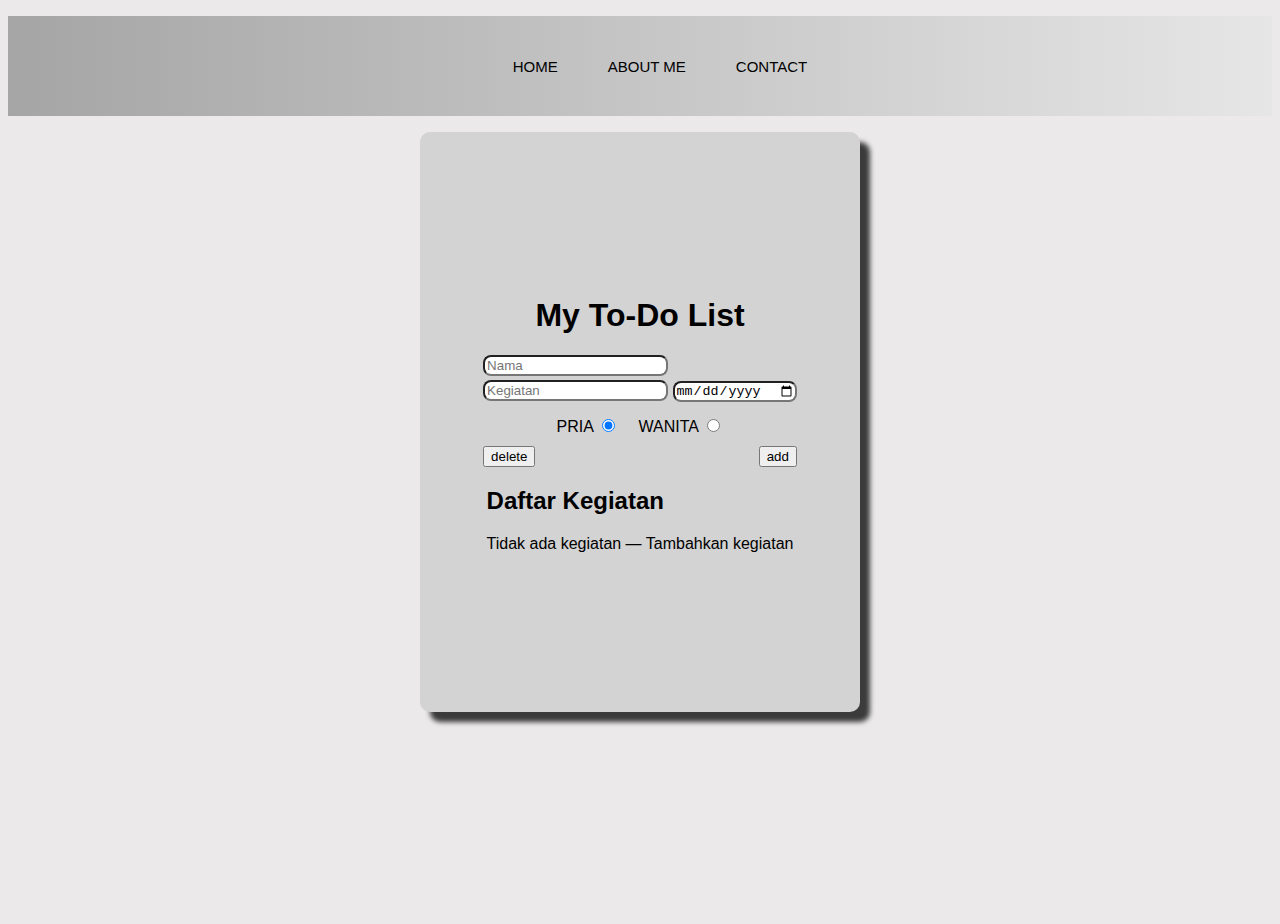
<file: index.html>
<!DOCTYPE html>
<html lang="en">
<head>
    <meta charset="UTF-8">
    <meta name="viewport" content="width=device-width, initial-scale=1.0">
    <title>To-Do List</title>
    <link rel="stylesheet" href="css/style.css">
</head>
<body>
    <!-- Navbar -->
          <div class="CONTAINER-NAVBAR">
            <ul class="ul-navbar">
                <li class="li-navbar">
                    <a href="#" class="a-navbar">HOME</a>
                </li>
                <li class="li-navbar">
                    <a href="about.html" class="a-navbar" >ABOUT ME</a>
                </li>
                <li class="li-navbar">
                    <a href="contact.html" class="a-navbar">CONTACT</a>
                </li>
            </ul>
        </div>

    <!-- Header -->
     <main class="main" id="main-content">
     <header>
        <h1 class="title">My To-Do List</h1>
     </header>
    

    <!-- Content -->
        <form id="todo-form">
            <input type="text" class="border-rounded" id="todo-input" placeholder="Nama"><br>
            <input type="text" class="border-rounded" id="todo-input2" placeholder="Kegiatan">
            <input type="date" class="border-rounded" id="todo-input3" placeholder="Tanggal"><br>
            <div class="gender">
                <label for="todo-input4">PRIA
                    <input type="radio" id="todo-input4" name="Gender" value="Pria" checked></label>
                <label for="todo-input5">WANITA
                    <input type="radio" id="todo-input5" name="Gender" value="Wanita"><br></div>
            <button type="button" id="delete-button">delete</button>
            <button type="submit" id="add-button" class="button-add">add</button></div>
        </form>

        <section class="section">
            <h2>Daftar Kegiatan</h2>
            <ul id="todo-list" class="todo-list" aria-live="polite"></ul>
                <!-- To-Do items wil be added here dynamically -->
            <p id="empty-message" class="empty-message">Tidak ada kegiatan — Tambahkan kegiatan</p>
        </section>
        

 
    </main>
    <script src="js/script.js"></script>
</body>
</html>
</file>
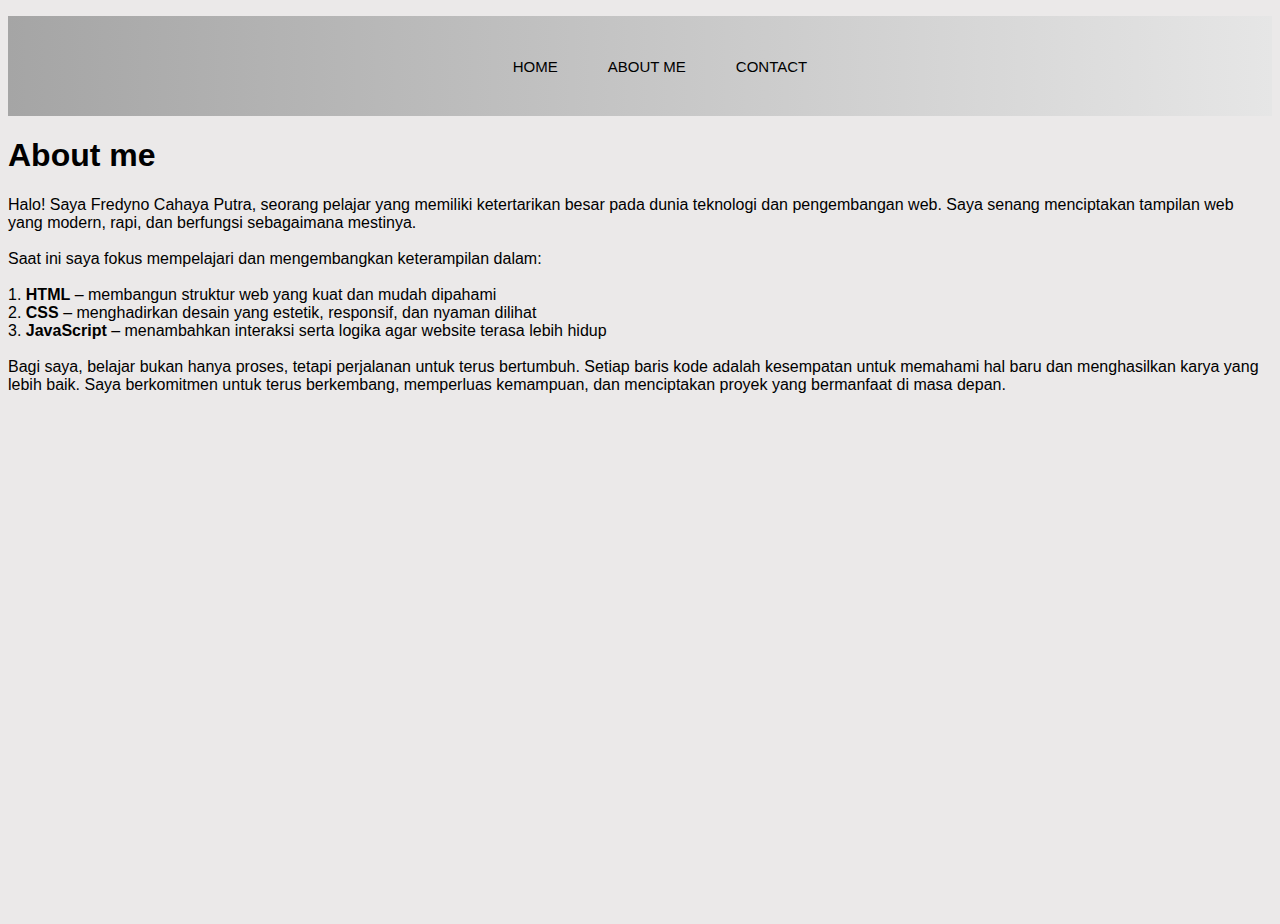
<file: about.html>
<!DOCTYPE html>
<html lang="en">
<head>
    <meta charset="UTF-8">
    <meta name="viewport" content="width=device-width, initial-scale=1.0">
    <title>To-Do List</title>
    <link rel="stylesheet" href="css/style.css">
</head>
<body>
    <!-- Navbar -->
          <div class="CONTAINER-NAVBAR">
            <ul class="ul-navbar">
                <li class="li-navbar">
                    <a href="index.html" class="a-navbar">HOME</a>
                </li>
                <li class="li-navbar">
                    <a href="#" class="a-navbar" >ABOUT ME</a>
                </li>
                <li class="li-navbar">
                    <a href="contact.html" class="a-navbar">CONTACT</a>
                </li>
            </ul>
        </div>

    <!-- Header -->
     <header>
        <h1 class="title">About me</h1>
        <p>Halo! Saya Fredyno Cahaya Putra, seorang pelajar yang memiliki ketertarikan besar pada dunia teknologi dan pengembangan web. Saya senang menciptakan tampilan web yang modern, rapi, dan berfungsi sebagaimana mestinya.<br>
<br>
Saat ini saya fokus mempelajari dan mengembangkan keterampilan dalam:<br>
<br>
1. <b>HTML</b> – membangun struktur web yang kuat dan mudah dipahami<br>

2. <b>CSS</b> – menghadirkan desain yang estetik, responsif, dan nyaman dilihat<br>

3. <b>JavaScript</b> – menambahkan interaksi serta logika agar website terasa lebih hidup<br>
<br>
Bagi saya, belajar bukan hanya proses, tetapi perjalanan untuk terus bertumbuh. Setiap baris kode adalah kesempatan untuk memahami hal baru dan menghasilkan karya yang lebih baik.

Saya berkomitmen untuk terus berkembang, memperluas kemampuan, dan menciptakan proyek yang bermanfaat di masa depan.</p>
    

    <!-- Content -->
 
</body>
</html>
</file>
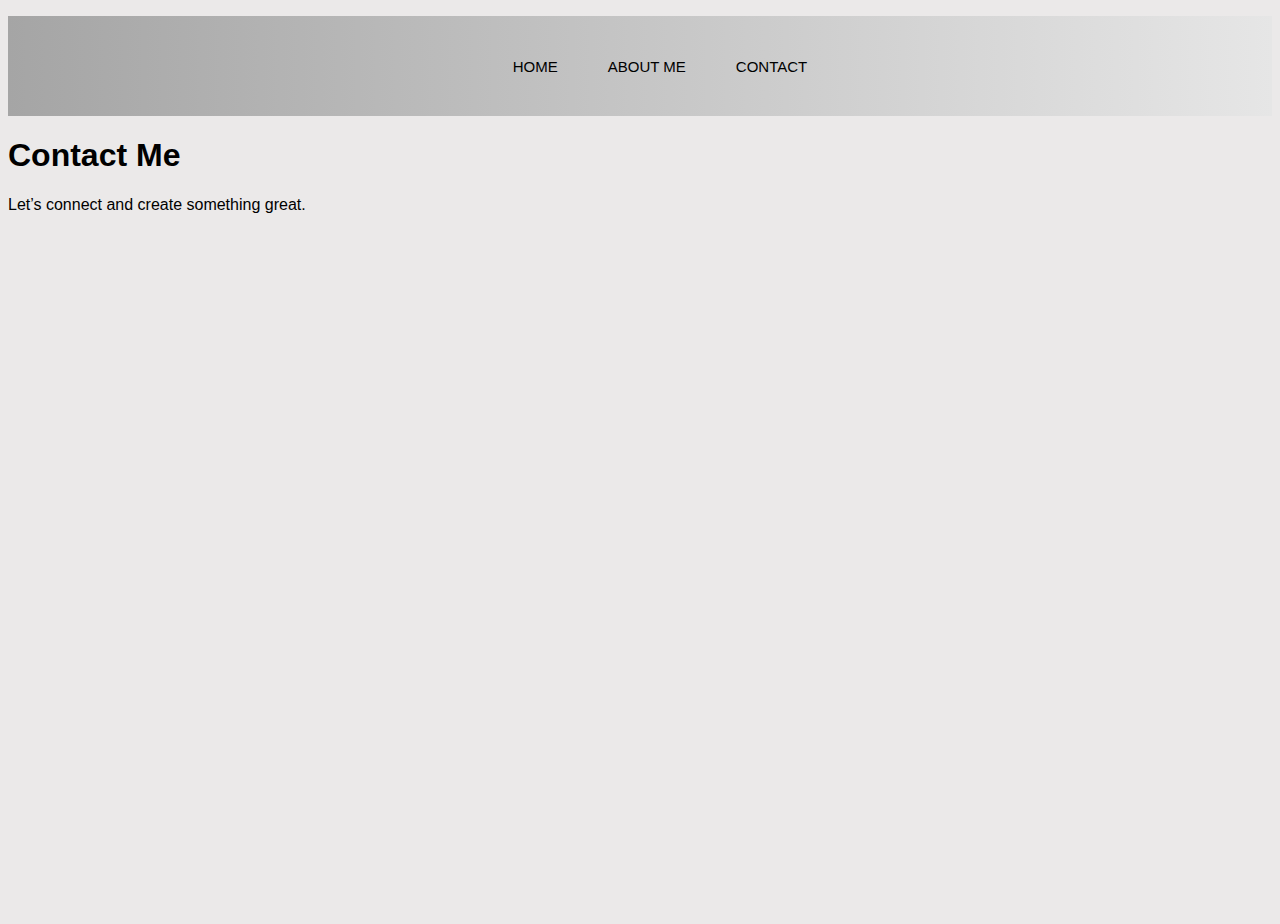
<file: contact.html>
<!DOCTYPE html>
<html lang="en">
<head>
    <meta charset="UTF-8">
    <meta name="viewport" content="width=device-width, initial-scale=1.0">
    <title>To-Do List</title>
    <link rel="stylesheet" href="/css/style.css">
</head>
<body>
    <!-- Navbar -->
          <div class="CONTAINER-NAVBAR">
            <ul class="ul-navbar">
                <li class="li-navbar">
                    <a href="index.html" class="a-navbar">HOME</a>
                </li>
                <li class="li-navbar">
                    <a href="about.html" class="a-navbar" >ABOUT ME</a>
                </li>
                <li class="li-navbar">
                    <a href="#" class="a-navbar">CONTACT</a>
                </li>
            </ul>
        </div>

    <!-- Header -->
     <header>
        <h1 class="title">Contact Me</h1>
        <p>Let’s connect and create something great.</p>
    

    <!-- Content -->
 
</body>
</html>
</file>
<file: css/style.css>
body {
    font-family: Arial, sans-serif;
    background-color: #ebe9e9;
    height: 100vh;
}

.CONTAINER-NAVBAR {
    background-image: linear-gradient(to right, #a5a5a5, #e6e6e6);
    width: 100%;
}

.ul-navbar {
    display: flex;
    justify-content: center;
    height: 100px;
    align-items: center;
}

.li-navbar {
    list-style-type: none;
    padding: 20px;
    margin: 5px;
    font-size: 15px;
}

.li-navbar:hover {
    background-color: rgb(199, 199, 199);
    transition: .5s ease-in-out;
    transition-delay: .3s;
    border-radius: 3px;
}
.a-navbar {
    color: rgb(0, 0, 0);
    text-decoration: none;
}

.main {
    justify-items: center;
    align-content: center;
    align-items: center;
    max-width: 400px;
    overflow: hidden;
    margin: 0 auto;
    background-color: #d4d3d3;
    padding: 20px;
    height: 60vh;
    border-radius: 10px;
    box-shadow: 10px 10px 5px 0px rgba(0,0,0,0.75);
    -moz-box-shadow: 10px 10px 5px 0px rgba(0,0,0,0.75);
}

.border-rounded {
    margin-bottom: 4px;
    border-radius: 8px;
}

.radio {
    margin: 0 8px 8px 0;
    margin-bottom: 4px;
}

.add-button, .delete-button {
    background-color: #4CAF50;
    color: white;
    padding: 10px 15px;
    border: none;
    border-radius: 8px;
    cursor: pointer;
    margin-top: 10px;
    white-space: 100%;
}

.gender {
    display: flex; 
    justify-content: center;
    gap: 20px;
    margin: 10px 0
}

.button-add {
    float: right;
}
</file>
